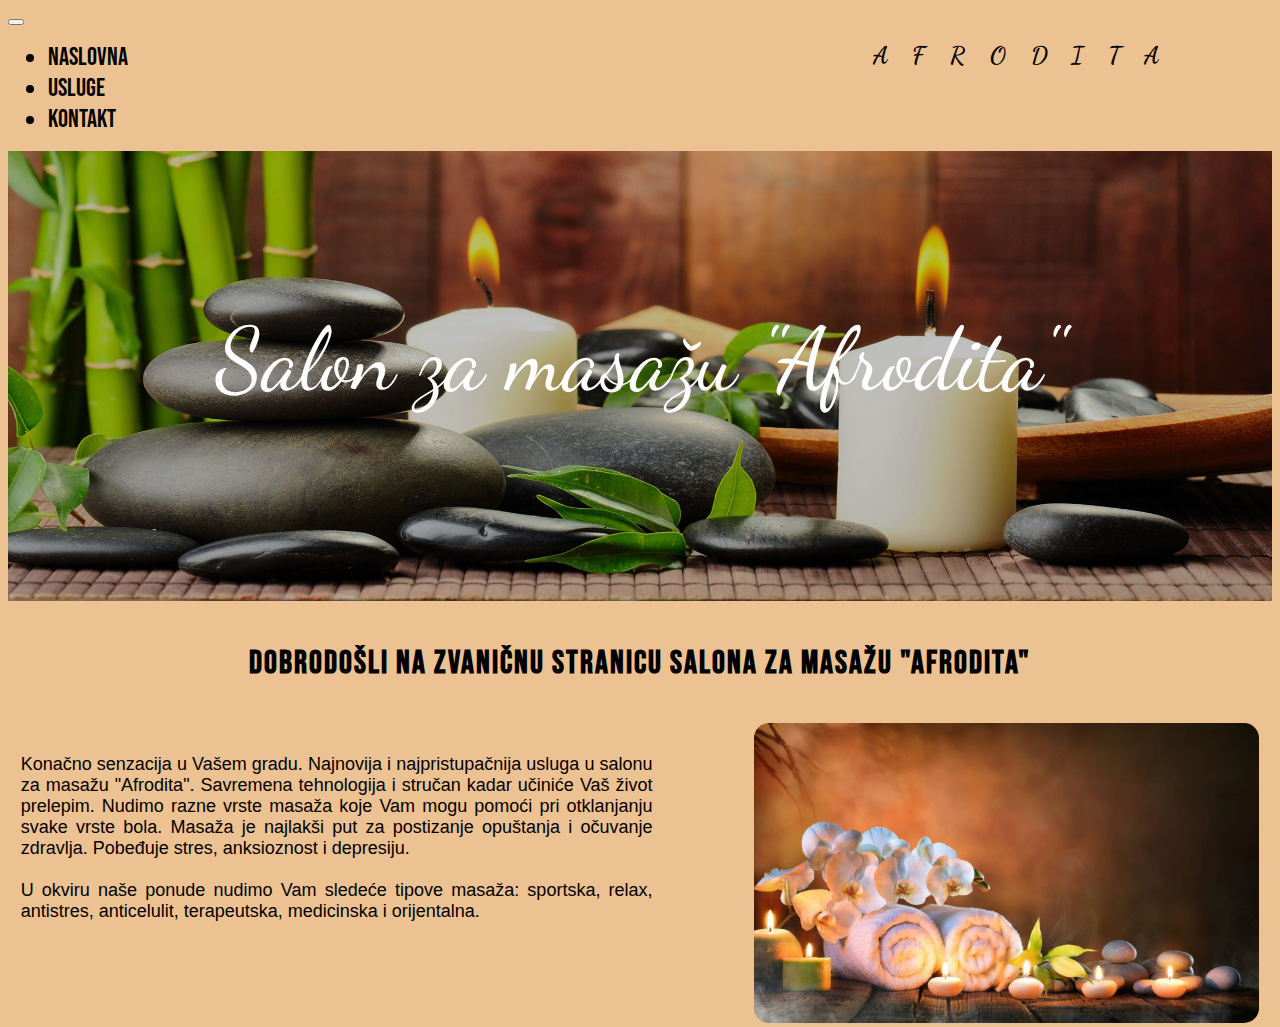
<file: index.html>
<!DOCTYPE html>
<html lang="en">
<head>
    <meta charset="UTF-8">
    <meta http-equiv="X-UA-Compatible" content="IE=edge">
    <meta name="viewport" content="width=device-width, initial-scale=1.0">
    <link href="https://cdn.jsdelivr.net/npm/bootstrap@5.0.2/dist/css/bootstrap.min.css" rel="stylesheet" integrity="sha384-EVSTQN3/azprG1Anm3QDgpJLIm9Nao0Yz1ztcQTwFspd3yD65VohhpuuCOmLASjC" crossorigin="anonymous">
    <link rel="stylesheet" href="css/index.css">
    <link rel="icon" type="image/x-icon" href="img/lotus-flower.png">
    <title>Salon za masažu "Afrodita"</title>
    <!--<script type="text/javascript"> let headID = document.getElementsByTagName("head")[0]; let newCss = document.createElement('link'); newCss.rel = 'stylesheet'; newCss.type = 'text/css'; newCss.href = "https://botmake.io/embed/bot1451048.css"; let newScript = document.createElement('script'); newScript.src = "https://botmake.io/embed/bot1451048.js"; newScript.type = 'text/javascript'; headID.appendChild(newScript); headID.appendChild(newCss); </script>-->

</head>
<body>
    <h2 class="afrodita"><a href="index.html">Afrodita</a></h2>
    <nav class="navbar navbar-expand-md navbar-light bg-transparent">
        <div class="container-fluid">
          <a class="navbar-brand" href="#"></a>
          <button class="navbar-toggler" type="button" data-bs-toggle="collapse" data-bs-target="#navbarNav" aria-controls="navbarNav" aria-expanded="false" aria-label="Toggle navigation">
          <span class="navbar-toggler-icon"></span>
          </button>
        <div class="collapse navbar-collapse" id="navbarNav">
        <ul class="navbar-nav">
          <li class="nav-item">
            <a class="nav-link active" aria-current="page" href="index.html">Naslovna</a>
          </li>
          <li class="nav-item">
            <a class="nav-link" href="usluge.html">Usluge</a>
          </li>
          <li class="nav-item">
            <a class="nav-link" href="kontakt.html">Kontakt</a>
          </li>
          </ul>
          </div>
        </div>
      </nav>
    <div class="div1">
        <img src="img/naslovna.jpg" alt="">
        <p id="text">Salon za masažu "Afrodita"</p>
    </div><br>
    <h1>Dobrodošli na zvaničnu stranicu salona za masažu "Afrodita"</h1><br>
    <div class="div2">
        <p id="text2">Konačno senzacija u Vašem gradu. Najnovija i najpristupačnija usluga u salonu za masažu "Afrodita". Savremena tehnologija i stručan kadar učiniće Vaš život prelepim. Nudimo razne vrste masaža koje Vam mogu pomoći pri otklanjanju svake vrste bola. Masaža je najlakši put za postizanje opuštanja i očuvanje zdravlja. Pobeđuje stres, anksioznost i depresiju. 
        <br><br>
        U okviru naše ponude nudimo Vam sledeće tipove masaža: sportska, relax, antistres, anticelulit, terapeutska, medicinska i orijentalna.
        </p><br><br><br>  
    </div>
    <div class="div3">
        <img src="img/slika2.jpg" alt="">
    </div>
    <script src="https://cdn.jsdelivr.net/npm/@popperjs/core@2.9.2/dist/umd/popper.min.js" integrity="sha384-IQsoLXl5PILFhosVNubq5LC7Qb9DXgDA9i+tQ8Zj3iwWAwPtgFTxbJ8NT4GN1R8p" crossorigin="anonymous"></script>
    <script src="https://cdn.jsdelivr.net/npm/bootstrap@5.0.2/dist/js/bootstrap.min.js" integrity="sha384-cVKIPhGWiC2Al4u+LWgxfKTRIcfu0JTxR+EQDz/bgldoEyl4H0zUF0QKbrJ0EcQF" crossorigin="anonymous"></script>

</body>
</html>
</file>
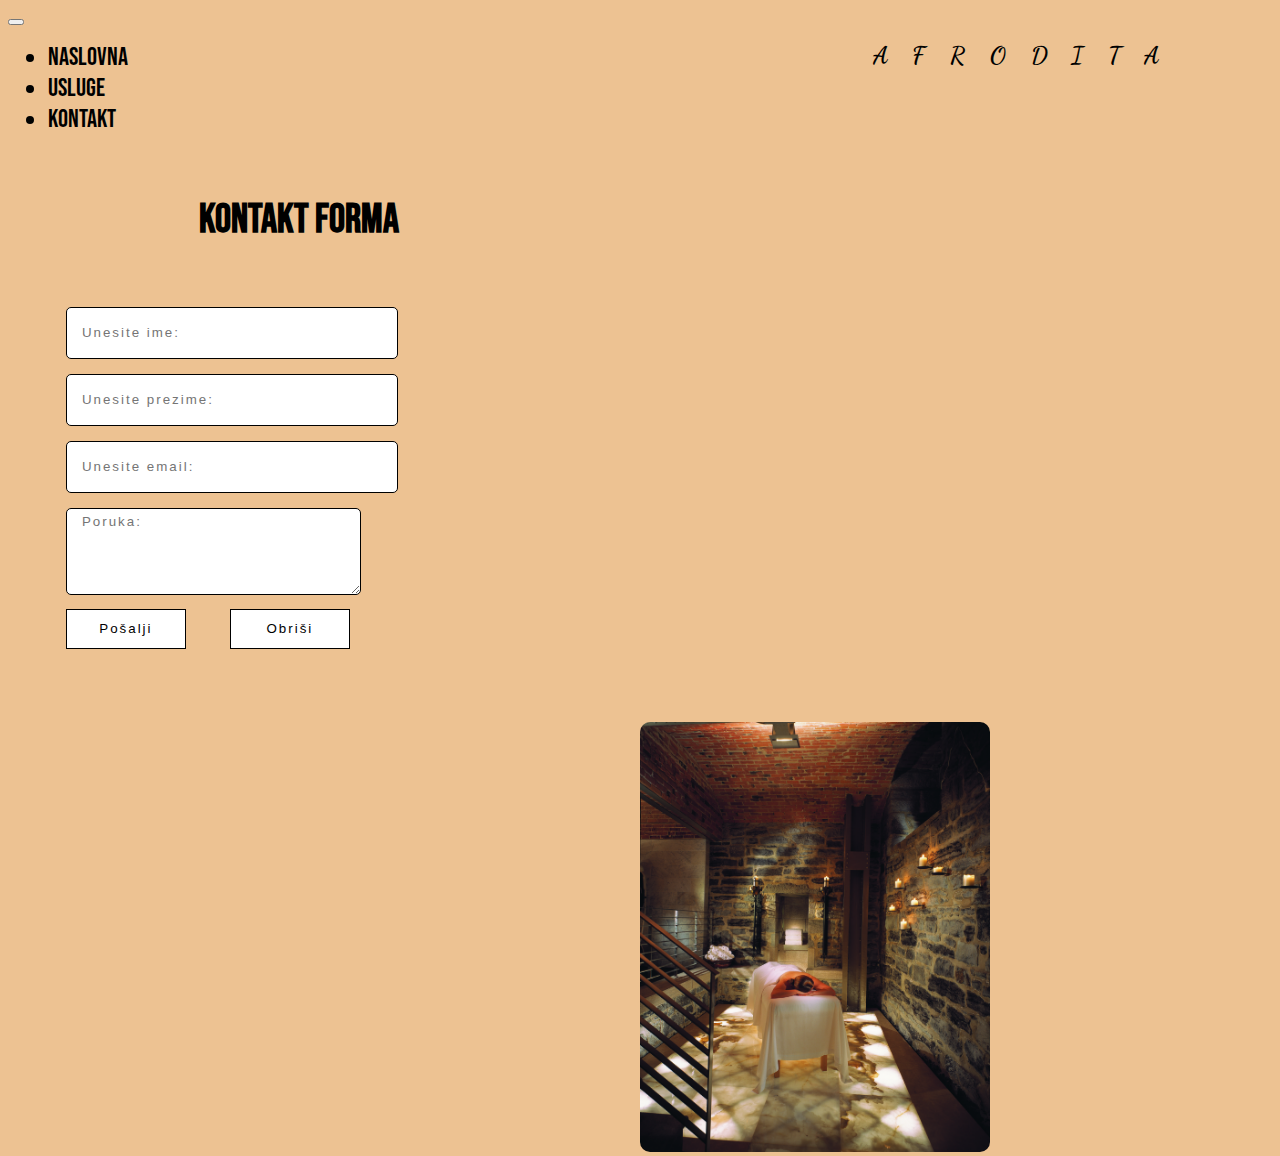
<file: kontakt.html>
<!DOCTYPE html>
<html lang="en">
<head>
    <meta charset="UTF-8">
    <meta http-equiv="X-UA-Compatible" content="IE=edge">
    <meta name="viewport" content="width=device-width, initial-scale=1.0">
    <link href="https://cdn.jsdelivr.net/npm/bootstrap@5.0.2/dist/css/bootstrap.min.css" rel="stylesheet" integrity="sha384-EVSTQN3/azprG1Anm3QDgpJLIm9Nao0Yz1ztcQTwFspd3yD65VohhpuuCOmLASjC" crossorigin="anonymous">
    <link rel="stylesheet" href="css/kontakt.css">
    <title>Kontakt - Afrodita</title>
    <link rel="icon" type="image/x-icon" href="img/lotus-flower.png">
    <!--<script type="text/javascript"> let headID = document.getElementsByTagName("head")[0]; let newCss = document.createElement('link'); newCss.rel = 'stylesheet'; newCss.type = 'text/css'; newCss.href = "https://botmake.io/embed/bot1451048.css"; let newScript = document.createElement('script'); newScript.src = "https://botmake.io/embed/bot1451048.js"; newScript.type = 'text/javascript'; headID.appendChild(newScript); headID.appendChild(newCss); </script>-->
</head>
<body>
  <h2 class="afrodita"><a href="index.html">Afrodita</a></h2>
    <nav class="navbar navbar-expand-md navbar-light bg-transparent">
        <div class="container-fluid">
          <a class="navbar-brand" href="#"></a>
          <button class="navbar-toggler" type="button" data-bs-toggle="collapse" data-bs-target="#navbarNav" aria-controls="navbarNav" aria-expanded="false" aria-label="Toggle navigation">
          <span class="navbar-toggler-icon"></span>
          </button>
        <div class="collapse navbar-collapse" id="navbarNav">
        <ul class="navbar-nav">
          <li class="nav-item">
            <a class="nav-link"  href="index.html">Naslovna</a>
          </li>
          <li class="nav-item">
            <a class="nav-link" href="usluge.html">Usluge</a>
          </li>
          <li class="nav-item">
            <a class="nav-link active" aria-current="page" href="kontakt.html">Kontakt</a>
          </li>
          </ul>
          </div>
        </div>
      </nav><br>
    <div class="div6"><form>
        <h1>Kontakt Forma</h1><br><br>
        <input type="text" placeholder="Unesite ime:">
        <input type="text" placeholder="Unesite prezime:">
        <input type="email" placeholder="Unesite email:">
        <textarea rows="5" cols="31" placeholder="Poruka:"></textarea><br>
        <input type="submit" value="Pošalji">
        <input type="reset" value="Obriši">
    </form>
  </div>
    <div class="div5">
      <img src="img/slika4.jpg" alt="">
    </div><br><br>
    <script src="https://cdn.jsdelivr.net/npm/@popperjs/core@2.9.2/dist/umd/popper.min.js" integrity="sha384-IQsoLXl5PILFhosVNubq5LC7Qb9DXgDA9i+tQ8Zj3iwWAwPtgFTxbJ8NT4GN1R8p" crossorigin="anonymous"></script>
    <script src="https://cdn.jsdelivr.net/npm/bootstrap@5.0.2/dist/js/bootstrap.min.js" integrity="sha384-cVKIPhGWiC2Al4u+LWgxfKTRIcfu0JTxR+EQDz/bgldoEyl4H0zUF0QKbrJ0EcQF" crossorigin="anonymous"></script>

</body>
</html>
</file>
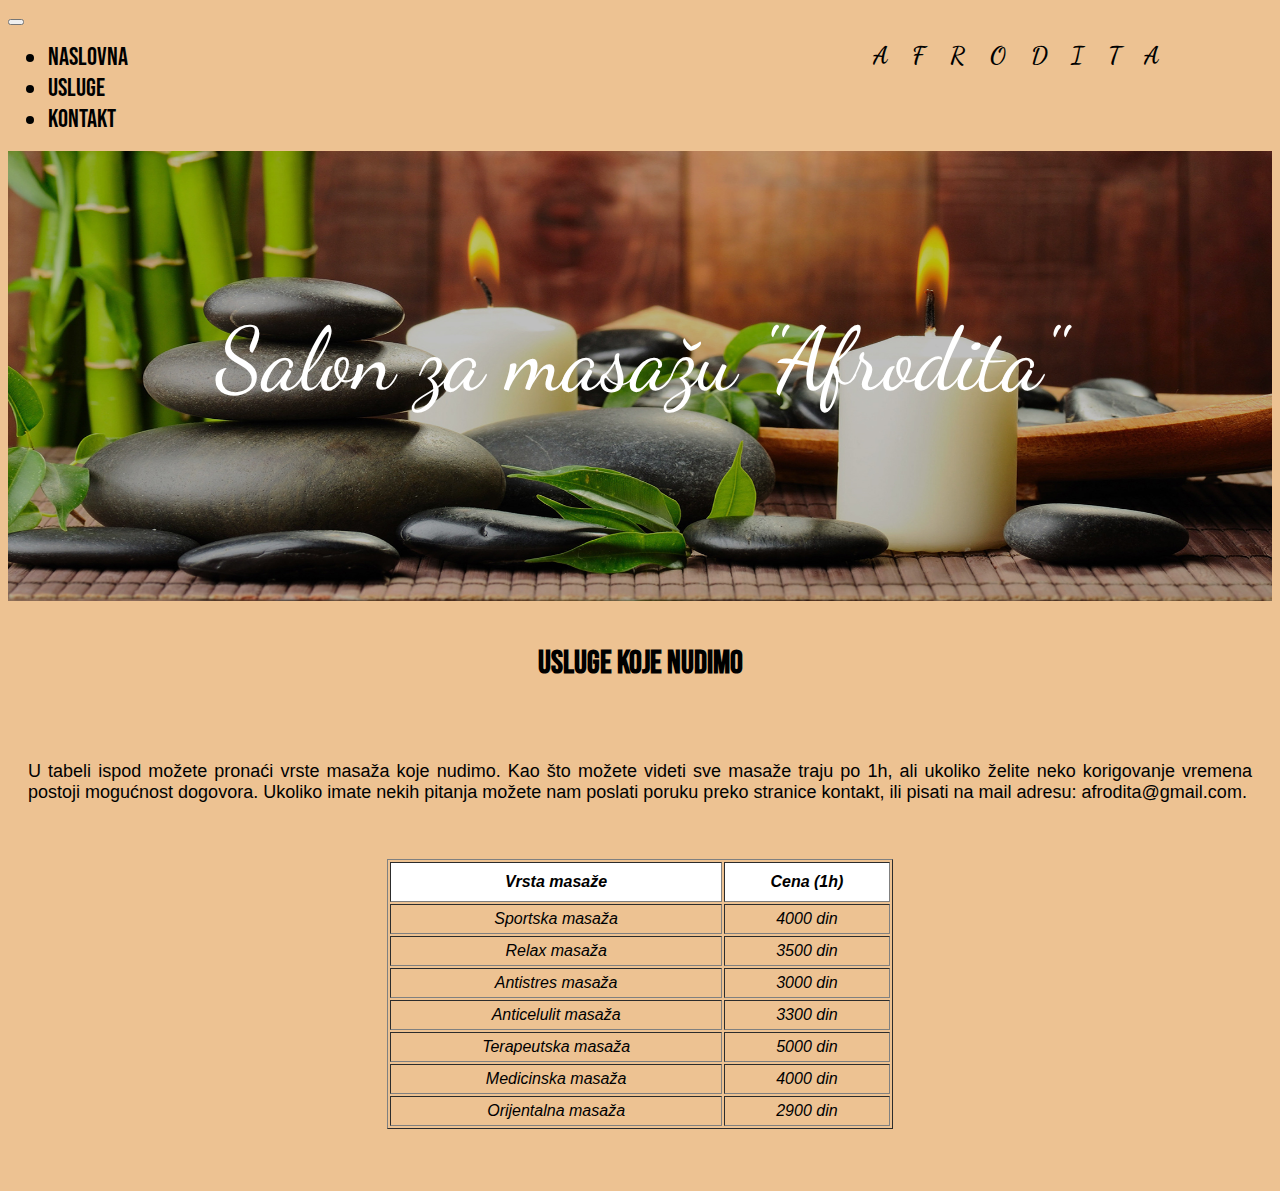
<file: usluge.html>
<!DOCTYPE html>
<html lang="en">
<head>
    <meta charset="UTF-8">
    <meta http-equiv="X-UA-Compatible" content="IE=edge">
    <meta name="viewport" content="width=device-width, initial-scale=1.0">
    <link href="https://cdn.jsdelivr.net/npm/bootstrap@5.0.2/dist/css/bootstrap.min.css" rel="stylesheet" integrity="sha384-EVSTQN3/azprG1Anm3QDgpJLIm9Nao0Yz1ztcQTwFspd3yD65VohhpuuCOmLASjC" crossorigin="anonymous">
    <link rel="stylesheet" href="css/usluge.css">
    <title>Usluge - Afrodita</title>
    <link rel="icon" type="image/x-icon" href="img/lotus-flower.png">
    <!--<script type="text/javascript"> let headID = document.getElementsByTagName("head")[0]; let newCss = document.createElement('link'); newCss.rel = 'stylesheet'; newCss.type = 'text/css'; newCss.href = "https://botmake.io/embed/bot1451048.css"; let newScript = document.createElement('script'); newScript.src = "https://botmake.io/embed/bot1451048.js"; newScript.type = 'text/javascript'; headID.appendChild(newScript); headID.appendChild(newCss); </script>-->
</head>
<body>
    <h2 class="afrodita"><a href="index.html">Afrodita</a></h2>
    <nav class="navbar navbar-expand-md navbar-light bg-transparent">
        <div class="container-fluid">
          <a class="navbar-brand" href="#"></a>
          <button class="navbar-toggler" type="button" data-bs-toggle="collapse" data-bs-target="#navbarNav" aria-controls="navbarNav" aria-expanded="false" aria-label="Toggle navigation">
          <span class="navbar-toggler-icon"></span>
          </button>
        <div class="collapse navbar-collapse" id="navbarNav">
        <ul class="navbar-nav">
          <li class="nav-item">
            <a class="nav-link"  href="index.html">Naslovna</a>
          </li>
          <li class="nav-item">
            <a class="nav-link active" aria-current="page" href="usluge.html">Usluge</a>
          </li>
          <li class="nav-item">
            <a class="nav-link" href="kontakt.html">Kontakt</a>
          </li>
          </ul>
          </div>
        </div>
      </nav>
    <div class="div1">
        <img src="img/naslovna.jpg" alt="">
        <p id="text">Salon za masažu "Afrodita"</p>
    </div><br>

    <div class="div4">
    <h1>Usluge koje nudimo</h1><br>
    <p id="text3">
        U tabeli ispod možete pronaći vrste masaža koje nudimo. Kao što možete videti sve masaže traju po 1h,
        ali ukoliko želite neko korigovanje vremena postoji mogućnost dogovora. 
        Ukoliko imate nekih pitanja možete nam poslati poruku preko stranice kontakt, 
        ili pisati na mail adresu: afrodita@gmail.com.
    </p><br>
    </div>
    <center><table border="1">
        <tr>
            <th>Vrsta masaže</th>
            <th>Cena (1h)</th>
        </tr>
        <tr>
            <td>Sportska masaža</td>
            <td>4000 din</td>
        </tr>
        <tr>
            <td>Relax masaža</td>
            <td>3500 din</td>
        </tr>
        <tr>
            <td>Antistres masaža</td>
            <td>3000 din</td>
        </tr>
        <tr>
            <td>Anticelulit masaža</td>
            <td>3300 din</td>
        </tr>
        <tr>
            <td>Terapeutska masaža</td>
            <td>5000 din</td>
        </tr>
        <tr>
            <td>Medicinska masaža</td>
            <td>4000 din</td>
        </tr>
        <tr>
            <td>Orijentalna masaža</td>
            <td>2900 din</td>
        </tr>
    </table>
    </center> <br><br><br>
    <script src="https://cdn.jsdelivr.net/npm/@popperjs/core@2.9.2/dist/umd/popper.min.js" integrity="sha384-IQsoLXl5PILFhosVNubq5LC7Qb9DXgDA9i+tQ8Zj3iwWAwPtgFTxbJ8NT4GN1R8p" crossorigin="anonymous"></script>
    <script src="https://cdn.jsdelivr.net/npm/bootstrap@5.0.2/dist/js/bootstrap.min.js" integrity="sha384-cVKIPhGWiC2Al4u+LWgxfKTRIcfu0JTxR+EQDz/bgldoEyl4H0zUF0QKbrJ0EcQF" crossorigin="anonymous"></script>

</body>
</html>
</file>
<file: css/index.css>
body{
    background-color: #edc292;
}
.nav-item{
    font-size: 25px;
    font-family: font;
}
.navbar-nav li{
    margin-right: 30%;
}

.afrodita{
    float: right;
    margin-right: 7%;
    font-family: font1;
    text-transform: uppercase;
    padding-top: 1%;
    letter-spacing: 25px;
    color: black;
    font-weight: bolder;
}

a{
    text-decoration: none;
    color: black;
}

a:hover{
    color: rgb(61, 61, 61);
}


/*nav ul{
    list-style-type: none;
    padding: 0px;
    margin: 0px;
    text-align: center;
}

nav ul li{
    display: inline-block;
    width: 20%;
}

nav ul li a{
    font-family: font;
    color: black;
    font-size: 25px;
    text-decoration: none;
}*/

@font-face {
    font-family: font;
    src: url(../font/BebasNeue-Regular.ttf);
}

@font-face {
    font-family: font1;
    src: url(../font/DancingScript-VariableFont_wght.ttf);
}


/*nav ul li a:hover{
    color: white;
    transition: 0.5s;
}*/

.div1{
    position: relative;
}

.div1 img{
    width: 100%;
    height: 450px;
}

.div1 #text{
    position: absolute;
    top: 15%;
    text-align: center;
    font-size: 550%;
    color: white;
    width: 100%;
    font-family: font1;
}

h1{
    text-align: center;
    font-family: font;
    letter-spacing: 2px;
    animation: animacija 3s infinite;
}

.div2{
    width: 50%;
    float: left;
    padding: 1%;
}

.div2 #text2{
    font-family: Arial, Helvetica, sans-serif;
    font-size: 18px;
}

.div3{
    width: 40%;
    float: right;
    margin-right: 1%;
}

.div3 img{
    height: 300px;
    width: 100%;
    border-radius: 15px;
}

.div2 #text2{
    font-family: Arial, Helvetica, sans-serif;
    font-size: 18px;
    text-align: justify;
}

@media screen and (max-width: 600px) {
    /*nav ul li{
        width: 100%;
    }*/
    form h1{
        text-align: center;
    }
    .div1 #text{
        font-size: 400%;
    }
    .div3 {
        width: 100%;
        padding: 10px;
    }
    .div2 {
        width: 100%;
        padding: 25px;
    }
    .afrodita{
        display: none;
    }
}

@keyframes animacija {
    from{color:black;}
    to{text-shadow: 10px 10px 10px white;}
}
</file>
<file: css/kontakt.css>
body{
    background-color: #edc292;
}
.nav-item{
    font-size: 25px;
    font-family: font;
}
.navbar-nav li{
    margin-right: 30%;
}
.afrodita{
    float: right;
    margin-right: 7%;
    font-family: font1;
    text-transform: uppercase;
    padding-top: 1%;
    letter-spacing: 25px;
    color: black;
    font-weight: bolder;
}

a{
    text-decoration: none;
    color: black;
}

a:hover{
    color: rgb(61, 61, 61);
}
/*nav ul{
    list-style-type: none;
    padding: 0px;
    margin: 0px;
    text-align: center;
}

nav ul li{
    display: inline-block;
    width: 20%;
}

nav ul li a{
    font-family: font;
    color: black;
    font-size: 25px;
    text-decoration: none;
}*/

@font-face {
    font-family: font;
    src: url(../font/BebasNeue-Regular.ttf);
}

@font-face {
    font-family: font1;
    src: url(../font/DancingScript-VariableFont_wght.ttf);
}

/*nav ul li a:hover{
    color: white;
    transition: 0.5s;
}*/

form h1{
    font-family: font;
    text-align: center;
    font-size: 40px;
    animation: animacija 3s infinite;
}

input[type="text"], input[type="email"]{
    display: block;
    width: 300px;
    height: 50px;
    margin-bottom: 15px;
    border: 1px solid black;
    border-radius: 5px;
    letter-spacing: 2px;
    font-family: Arial, Helvetica, sans-serif;
    padding: 0px 15px;
    margin-left: 20px;
}

textarea{
    font-family: Arial, Helvetica, sans-serif;
    letter-spacing: 2px;
    padding: 5px 15px;
    border: 1px solid black;
    border-radius: 5px;
    margin-left:20px;
}

input[type="submit"], input[type="reset"]{
    height: 40px;
    width: 120px;
    margin: 10px 20px;
    letter-spacing: 2px;
    border: 1px solid black;
    font-family: Arial, Helvetica, sans-serif;
    background-color: white;
}

input[type="submit"]:hover, input[type="reset"]:hover{
    background-color: black;
    color: white;
    transition: 0.5s;
    border-radius: 10px;
}

input[type="text"]:hover, input[type="email"]:hover, textarea:hover{
    -webkit-box-shadow: 0px 0px 20px -3px #000000; 
    box-shadow: 0px 0px 20px -3px #000000;
}

.div6{
    width: 40%;
    float: left;
    margin-left: 3%;
    margin-right: 5%;
}

.div5{
    margin-top: 5%;
    width: 50%;
    float: right;
    padding-left: 8%;
}

.div5 img{
    width: 350px;
    height: 430px;
    border-radius: 10px;
}
@media screen and (max-width: 600px) {
    /*nav ul li{
        width: 100%;
    }*/
    .div6 h1{
        text-align: center;
        font-size: 30px;
    }
    .div6{
        width: 100%;
    }
    .div5{
        width: 100%;
    }
    .div5 img{
        width: 260px;
        height: 320px;
    }
    .afrodita{
        display: none;
    }
}

@keyframes animacija {
    from{color:black;}
    to{text-shadow: 10px 10px 10px white;}
}

@media screen and (max-width: 350px) {
    .div6 input[type="text"], input[type="email"]{
        width: 200px;
        margin-left: 7%;
        margin-right: 7%;
        
    }
    .div6 textarea{
        width: 200px;
        margin-left: 7%;
        margin-right: 7%;
    }
    .div6 input[type="submit"], input[type="reset"]{
        width: 100px;
        margin: 2% 24%;
    }

    .div5 img{
        display: none;
    }
}
</file>
<file: css/usluge.css>
body{
    background-color: #edc292;
}
.nav-item{
    font-size: 25px;
    font-family: font;
}
.navbar-nav li{
    margin-right: 30%;
}
.afrodita{
    float: right;
    margin-right: 7%;
    font-family: font1;
    text-transform: uppercase;
    padding-top: 1%;
    letter-spacing: 25px;
    color: black;
    font-weight: bolder;
}

a{
    text-decoration: none;
    color: black;
}

a:hover{
    color: rgb(61, 61, 61);
}
/*nav ul{
    list-style-type: none;
    padding: 0px;
    margin: 0px;
    text-align: center;
}

nav ul li{
    display: inline-block;
    width: 20%;
}

nav ul li a{
    font-family: font;
    color: black;
    font-size: 25px;
    text-decoration: none;
}*/

@font-face {
    font-family: font;
    src: url(../font/BebasNeue-Regular.ttf);
}

@font-face {
    font-family: font1;
    src: url(../font/DancingScript-VariableFont_wght.ttf);
}

/*nav ul li a:hover{
    color: white;
    transition: 0.5s;
}*/

.div1{
    position: relative;
}

.div1 img{
    width: 100%;
    height: 450px;
}

.div1 #text{
    position: absolute;
    top: 15%;
    text-align: center;
    font-size: 550%;
    color: white;
    width: 100%;
    font-family: font1;
}

.div4 #text3{
    font-size: 18px;
    font-family: Arial, Helvetica, sans-serif;
    text-align: justify;
    padding: 20px;
}

.div4 h1{
    text-align: center;
    font-family: font;
    animation: animacija 3s infinite;
}

table{
    width: 40%;
    text-align: center;
    font-family: Arial, Helvetica, sans-serif;
    font-style: italic;
}

table th{
    background-color: white;
    padding: 2%;
}

table td{
    padding: 1%;
}

@media screen and (max-width: 600px) {
    /*nav ul li{
        width: 100%;
    }*/
    form h1{
        text-align: center;
    }
    .div1 #text{
        font-size: 400%;
    }
    .afrodita{
        display: none;
    }
}

@keyframes animacija {
    from{color:black;}
    to{text-shadow: 10px 10px 10px white;}
}
</file>
